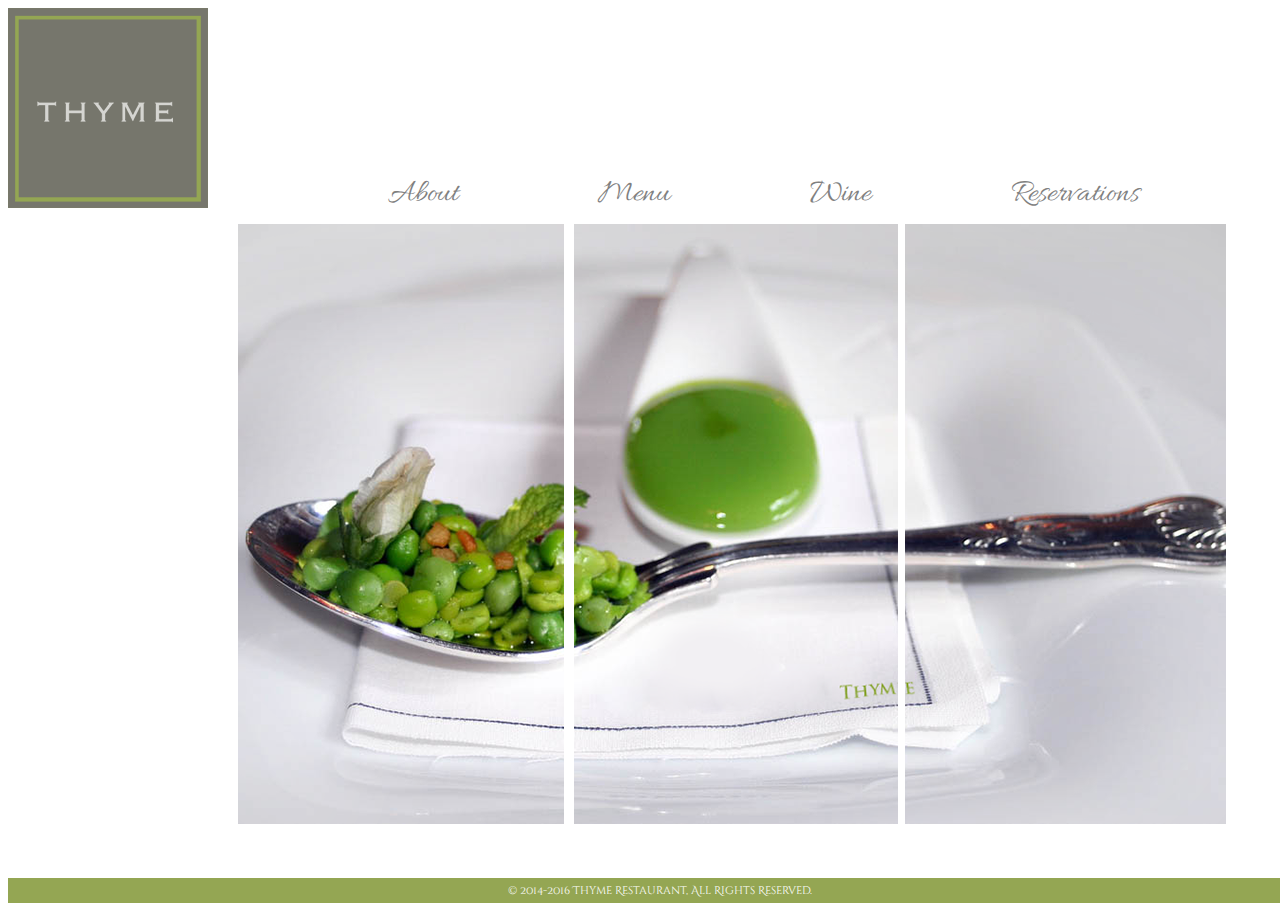
<file: index.html>
<!DOCTYPE html>
<html>
<head>
	<title> Thyme Restaurant</title>
    <link rel="stylesheet" type="text/css" href="project3.css">
    <link href='http://fonts.googleapis.com/css?family=Allura|Cinzel+Decorative' rel='stylesheet' type='text/css'>
</head>

<body>
<!--Home-->
	<div id="wrapper"> 
   
        <div id="logo">
        	<a href="index.html"> <img src="images/logo_thyme_new.png" alt="Thyme Restaurant logo"> </a>
        </div>
       
       <!--Nav Bar-->
        <div id="nav"> 
            <ul id="navbar">
            <!--homepage link no used now <li> <a href="index.html" class="nav">Home</a></li>-->
            <li><a href="about.html" class="nav">About</a></li>
            <li><a href="menu.html" class="nav">Menu</a></li>
            <li><a href="wine.html"class="nav">Wine</a></li>
            <li><a href="rsvp.html" class="nav">Reservations</a></li>
            </ul>
        </div>
        
        <!--Main-->
        <div id="main">
        	<div class="mainimg"> <img src="images/images/main12_01.png" alt="Home page image. Peas in a spoon, THYME napkin."></div>
            <div class="mainimg1"> <img src="images/images/main12_02.png" alt="Home page image. Peas in a spoon, THYME napkin."></div>
            <div class="mainimg2"> <img src="images/images/main12_03.png" alt="Home page image. Peas in a spoon, THYME napkin."></div>
            <div class="mainimg3"> <img src="images/food15.png" alt="Food decoration"></div>
            <div class="mainimg4"> <img src="images/rest3.jpg" alt="Atmosphere"></div>
            <div class="mainimg5"> <img src="images/rest3.png" alt="Food decoration"></div>
            </div>

          
        <!--Footer-->
        <div id="footer"> <SPAN class="footer"> &copy; 2014-2016 Thyme Restaurant, All Rights Reserved. </SPAN></div>
    
    </div>
    
</body>
</html>
</file>
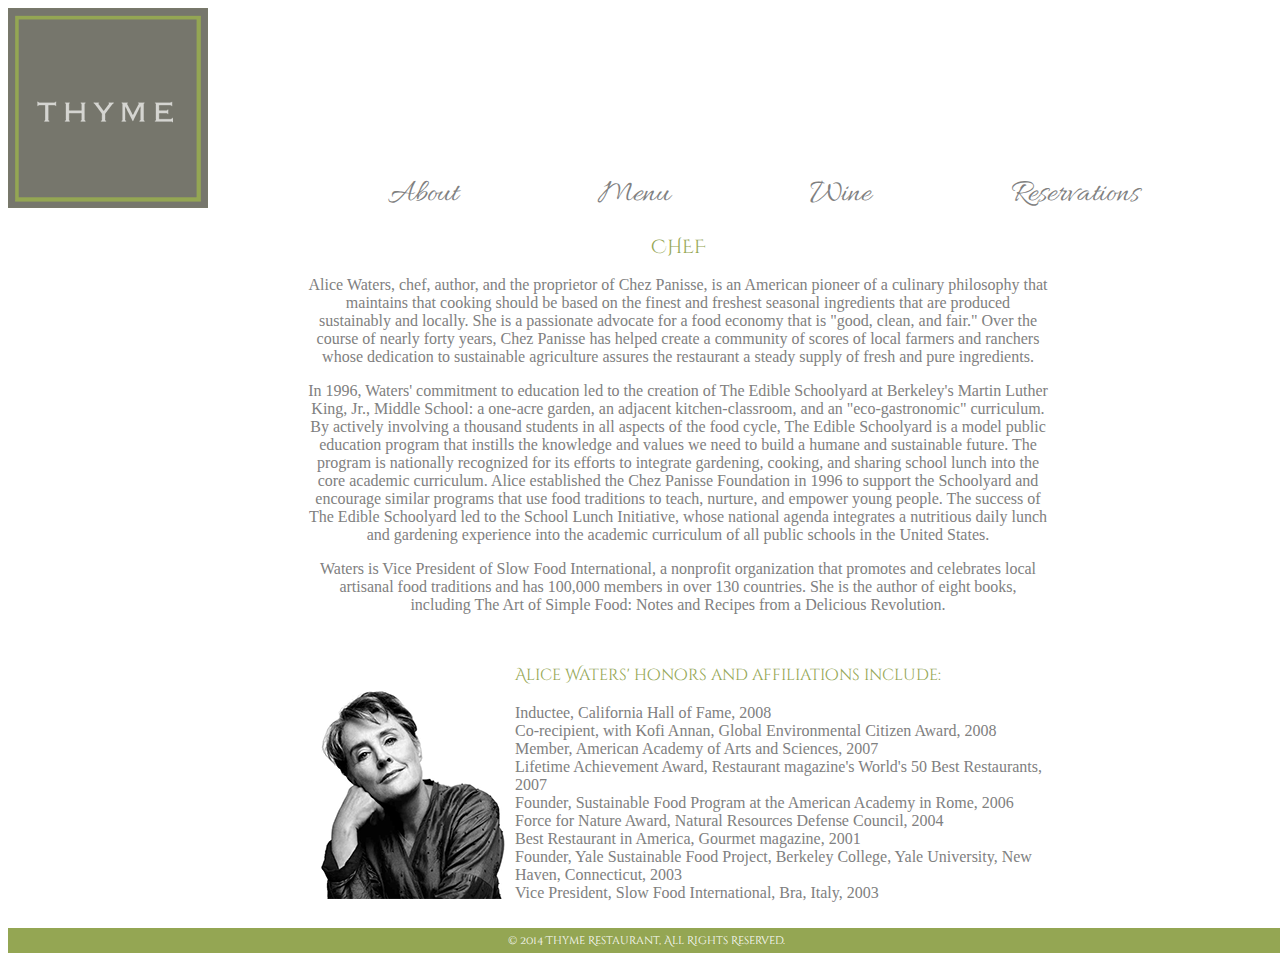
<file: about.html>
<!DOCTYPE html>
<html>
<head>
	<title> Thyme Restaurant | About</title>
    <link rel="stylesheet" type="text/css" href="project3.css">
    <link href='http://fonts.googleapis.com/css?family=Allura|Cinzel+Decorative' rel='stylesheet' type='text/css'>
</head>

<body>
<!--Home-->
	<div id="wrapper"> 
   
        <div id="logo">
        	<a href="index.html"> <img src="images/logo_thyme_new.png" alt="Thyme Restaurant logo"> </a>
        </div>
       
       <!--Nav Bar-->
        <div id="nav"> 
            <ul>
            <!--homepage link no used now <li> <a href="index.html" class="nav">Home</a></li>-->
            <li><a href="about.html" class="nav">About</a></li>
            <li><a href="menu.html" class="nav">Menu</a></li>
            <li><a href="wine.html"class="nav">Wine</a></li>
            <li><a href="rsvp.html" class="nav">Reservations</a></li>
            </ul>
        </div>
        
        <!--Main-->
        <div id="about">
           <span class="headline">CHEF</span>
            <p>Alice Waters, chef, author, and the proprietor of Chez Panisse, is an American pioneer of a culinary philosophy that maintains that cooking should be based on the finest and freshest seasonal ingredients that are produced sustainably and locally. She is a passionate advocate for a food economy that is "good, clean, and fair." Over the course of nearly forty years, Chez Panisse has helped create a community of scores of local farmers and ranchers whose dedication to sustainable agriculture assures the restaurant a steady supply of fresh and pure ingredients.</p>
            
            <p>In 1996, Waters' commitment to education led to the creation of The Edible Schoolyard at Berkeley's Martin Luther King, Jr., Middle School: a one-acre garden, an adjacent kitchen-classroom, and an "eco-gastronomic" curriculum. By actively involving a thousand students in all aspects of the food cycle, The Edible Schoolyard is a model public education program that instills the knowledge and values we need to build a humane and sustainable future. The program is nationally recognized for its efforts to integrate gardening, cooking, and sharing school lunch into the core academic curriculum. Alice established the Chez Panisse Foundation in 1996 to support the Schoolyard and encourage similar programs that use food traditions to teach, nurture, and empower young people. The success of The Edible Schoolyard led to the School Lunch Initiative, whose  national agenda integrates a nutritious daily lunch and gardening experience into the academic curriculum of all public schools in the United States.</p>
            
            <p>Waters is Vice President of Slow Food International, a nonprofit organization that promotes and celebrates local artisanal food traditions and has 100,000 members in over 130 countries. She is the author of eight books, including The Art of Simple Food: Notes and Recipes from a Delicious Revolution.</p>
            
            <br>
            <div id="chef"> <img src="images/chef.png" alt="Chef Alice Waters"></div>
                <ul>
                <li><span class="honors">Alice Waters' honors and affiliations include:</span></li><br>
                <li>Inductee, California Hall of Fame, 2008</li>
                <li>Co-recipient, with Kofi Annan, Global Environmental Citizen Award, 2008</li>
                <li>Member, American Academy of Arts and Sciences, 2007</li>
                <li>Lifetime Achievement Award, Restaurant magazine's World's 50 Best Restaurants, 2007</li>
                <li>Founder, Sustainable Food Program at the American Academy in Rome, 2006</li>
                <li>Force for Nature Award, Natural Resources Defense Council, 2004</li>
                <li>Best Restaurant in America, Gourmet magazine, 2001</li>
                <li>Founder, Yale Sustainable Food Project, Berkeley College, Yale University, New Haven, Connecticut, 2003</li>
                <li>Vice President, Slow Food International, Bra, Italy, 2003</li>
                </ul>
        </div>
        
        <!--Footer-->
        <div id="footer"> <SPAN class="footer"> &copy; 2014 Thyme Restaurant, All Rights Reserved. </SPAN></div>
    
    </div>
    
</body>
</html>
</file>
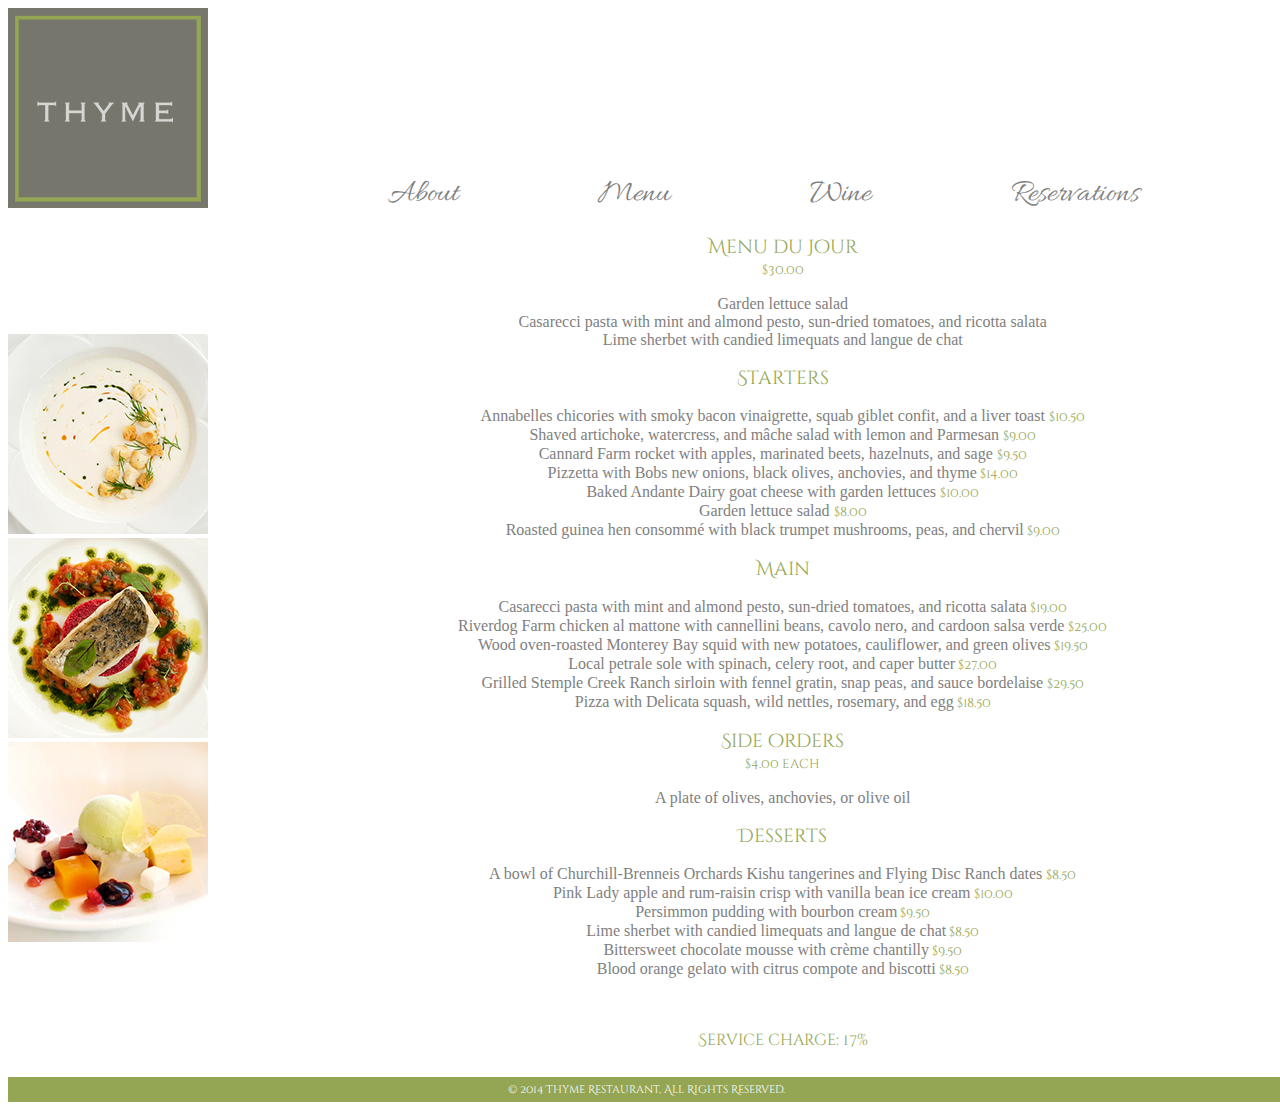
<file: menu.html>
<!DOCTYPE html>
<html>
<head>
	<title> Thyme Restaurant | Menu</title>
    <link rel="stylesheet" type="text/css" href="project3.css">
    <link href='http://fonts.googleapis.com/css?family=Allura|Cinzel+Decorative' rel='stylesheet' type='text/css'>
</head>

<body>
<!--Home-->
	<div id="wrapper"> 
   
        <div id="logo">
        	<a href="index.html"> <img src="images/logo_thyme_new.png" alt="Thyme Restaurant logo"> </a>
        </div>
       
       <!--Nav Bar-->
        <div id="nav"> 
            <ul>
            <!--homepage link no used now <li> <a href="index.html" class="nav">Home</a></li>-->
            <li><a href="about.html" class="nav">About</a></li>
            <li><a href="menu.html" class="nav">Menu</a></li>
            <li><a href="wine.html"class="nav">Wine</a></li>
            <li><a href="rsvp.html" class="nav">Reservations</a></li>
            </ul>
        </div>
        
        <!--Main-->
        <div id="menu">
            <div class="menuimg">
                <img src="images/food1.png" alt="soup">
                <img src="images/food3.png"alt="entree">
                <img src="images/food13.png" alt="dessert">
            </div>
           
            <div class="menu">
           <span class="headline">Menu du Jour</span><br>
           <span class="price">$30.00</span><br>
           <p>Garden lettuce salad<br>
           Casarecci pasta with mint and almond pesto, sun-dried tomatoes, and ricotta salata<br> 
           Lime sherbet with candied limequats and langue de chat<br> </p>
           
           <span class="headline">Starters</span><br> 
           <p>Annabelles chicories with smoky bacon vinaigrette, squab giblet confit, and a liver toast <span class="price">$10.50</span> <br>
           Shaved artichoke, watercress, and m&acirc;che salad with lemon and Parmesan <span class="price">$9.00</span> <br>
           Cannard Farm rocket with apples, marinated beets, hazelnuts, and sage <span class="price">$9.50 </span><br>
           Pizzetta with Bobs new onions, black olives, anchovies, and thyme<span class="price"> $14.00</span><br> 
           Baked Andante Dairy goat cheese with garden lettuces <span class="price">$10.00</span><br> 
           Garden lettuce salad <span class="price">$8.00</span><br>
           Roasted guinea hen consomm&eacute; with black trumpet mushrooms, peas, and chervil<span class="price"> $9.00</span><br> </p>
            
           <span class="headline">Main</span><br>
           <p>Casarecci pasta with mint and almond pesto, sun-dried tomatoes, and ricotta salata<span class="price"> $19.00 </span><br>
           Riverdog Farm chicken al mattone with cannellini beans, cavolo nero, and cardoon salsa verde <span class="price">$25.00</span><br> 
           Wood oven-roasted Monterey Bay squid with new potatoes, cauliflower, and green olives<span class="price"> $19.50</span><br> 
           Local petrale sole with spinach, celery root, and caper butter<span class="price"> $27.00 </span><br>
           Grilled Stemple Creek Ranch sirloin with fennel gratin, snap peas, and sauce bordelaise <span class="price">$29.50</span><br> 
           Pizza with Delicata squash, wild nettles, rosemary, and egg<span class="price"> $18.50</span><br> </p>
           
           <span class="headline">Side orders</span><br>
           <span class="price"> $4.00 each</span><br>
           <p>A plate of olives, anchovies, or olive oil</p>
            
           <span class="headline">Desserts</span><br> 
           <p>A bowl of Churchill-Brenneis Orchards Kishu tangerines and Flying Disc Ranch dates <span class="price"> $8.50</span><br>
           Pink Lady apple and rum-raisin crisp with vanilla bean ice cream<span class="price">  $10.00</span><br> 
           Persimmon pudding with bourbon cream<span class="price">  $9.50</span><br> 
           Lime sherbet with candied limequats and langue de chat<span class="price">  $8.50</span><br> 
           Bittersweet chocolate mousse with cr&egrave;me chantilly<span class="price">  $9.50</span> <br>
           Blood orange gelato with citrus compote and biscotti<span class="price">  $8.50 </span><br> </p>
           
           <br>
           <p><span class="honors"> Service charge: 17%</span> </p>
        </div>
        </div>
        
        <!--Footer-->
        <div id="footer"> <SPAN class="footer"> &copy; 2014 Thyme Restaurant, All Rights Reserved. </SPAN></div>
    
    </div>
    
</body>
</html>
</file>
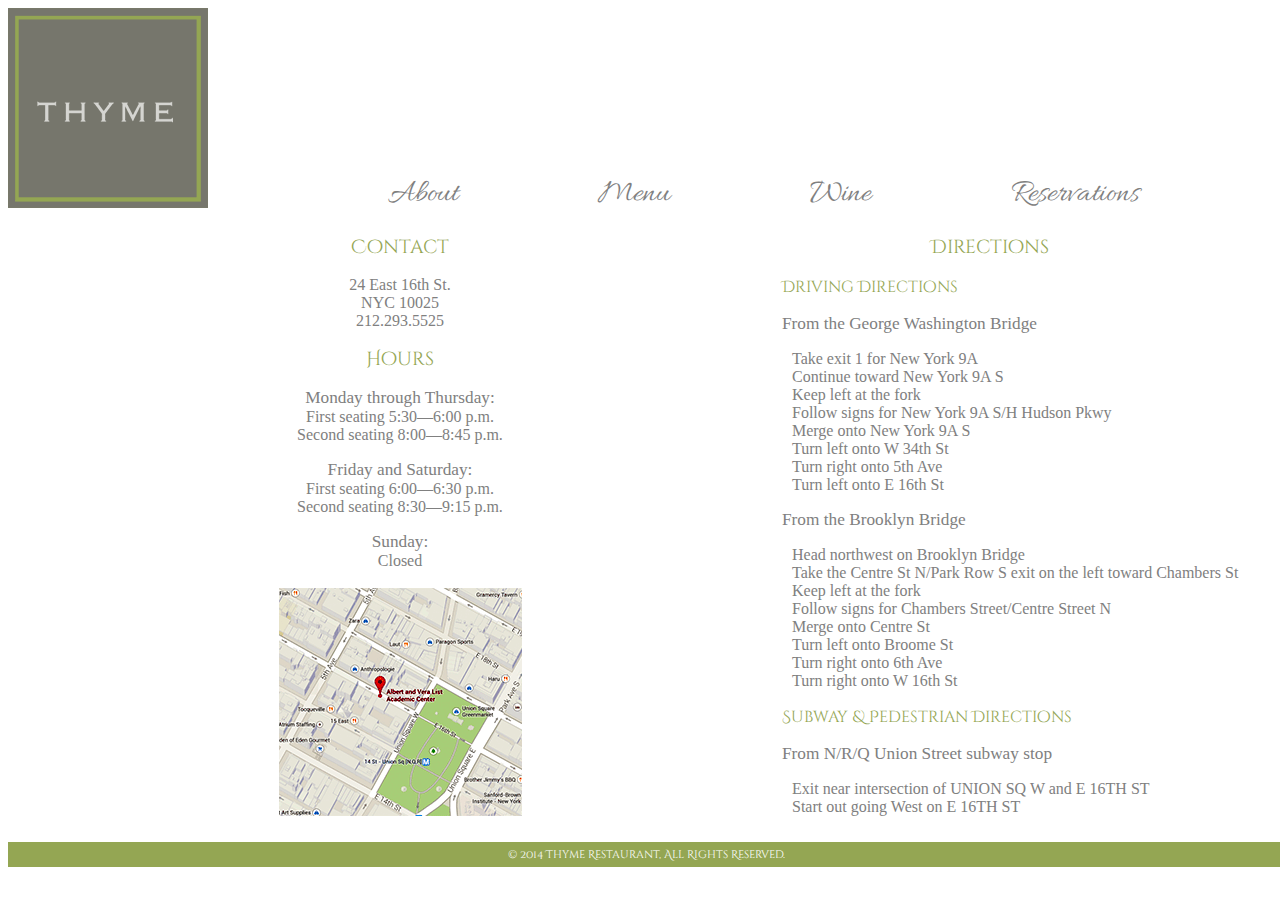
<file: rsvp.html>
<!DOCTYPE html>
<html>
<head>
	<title> Thyme Restaurant | RSVP</title>
    <link rel="stylesheet" type="text/css" href="project3.css">
    <link href='http://fonts.googleapis.com/css?family=Allura|Cinzel+Decorative' rel='stylesheet' type='text/css'>
</head>

<body>
<!--Home-->
	<div id="wrapper"> 
   
        <div id="logo">
        	<a href="index.html"> <img src="images/logo_thyme_new.png" alt="Thyme Restaurant logo"> </a>
        </div>
       
       <!--Nav Bar-->
        <div id="nav"> 
            <ul>
            <!--homepage link no used now <li> <a href="index.html" class="nav">Home</a></li>-->
            <li><a href="about.html" class="nav">About</a></li>
            <li><a href="menu.html" class="nav">Menu</a></li>
            <li><a href="wine.html"class="nav">Wine</a></li>
            <li><a href="rsvp.html" class="nav">Reservations</a></li>
            </ul>
        </div>
        
        <!--Main-->
        <div id="rsvp">
        	<div id="info1">
                <span class="headline">Contact</span>
                <p>24 East 16th St.<br>
                        NYC 10025<br>
                        212.293.5525</p>
                                    
                <span class="headline">Hours</span>
                <p><span class="subhead">Monday through Thursday:</span> <br>
					First seating 5:30&mdash;6:00 p.m.<br>
					Second seating 8:00&mdash;8:45 p.m.</p>

				<p><span class="subhead">Friday and Saturday:</span> <br>
					First seating 6:00&mdash;6:30 p.m.<br>
					Second seating 8:30&mdash;9:15 p.m.</p>

				<p><span class="subhead">Sunday:</span> <br>
                Closed</p>
                    
            <div id="map">       
                      <a href="https://www.google.com/maps/place/24+E+16th+St/@40.7368372,-73.9915673,17z/data=!3m1!4b1!4m2!3m1!1s0x89c259a27dc4f209:0x1c198b7279d509a6" target="new"> <img src="images/map.gif" alt="map"> </a>
                    </div>
                    
             </div>
            
            <div id="info2">
            	<span class="headline">Directions</span><br>
                <ul>
                    <span class="honors">Driving Directions</span>
                    <p><span class="subhead">From the George Washington Bridge</span>
                        <li>Take exit 1 for New York 9A</li>
                        <li>Continue toward New York 9A S</li>
                        <li>Keep left at the fork</li>
                        <li>Follow signs for New York 9A S/H Hudson Pkwy</li>
                        <li>Merge onto New York 9A S</li>	
                        <li>Turn left onto W 34th St</li>	
                        <li>Turn right onto 5th Ave	</li>
                        <li>Turn left onto E 16th St</li>
                    </p>
               
                    <p><span class="subhead">From the Brooklyn Bridge</span>
                        <li>Head northwest on Brooklyn Bridge</li>	
                        <li>Take the Centre St N/Park Row S exit on the left toward Chambers St</li>	
                        <li>Keep left at the fork</li>
                        <li>Follow signs for Chambers Street/Centre Street N</li>
                        <li>Merge onto Centre St</li>	
                        <li>Turn left onto Broome St</li>	
                        <li>Turn right onto 6th Ave</li>	
                        <li>Turn right onto W 16th St</li>
                    </p>
                </ul>
                
                <ul>
                    <span class="honors">Subway & Pedestrian Directions</span>
                    <p><span class="subhead">From N/R/Q Union Street subway stop</span>
                        <li>Exit near intersection of UNION SQ W and E 16TH ST</li>
                        <li>Start out going West on E 16TH ST</li>
                    </p>
                </ul>
                
               </div>                
         </div>
            
        
        <!--Footer-->
        <div id="footer"> <SPAN class="footer"> &copy; 2014 Thyme Restaurant, All Rights Reserved. </SPAN></div>
    
    </div>
    
</body>
</html>
</file>
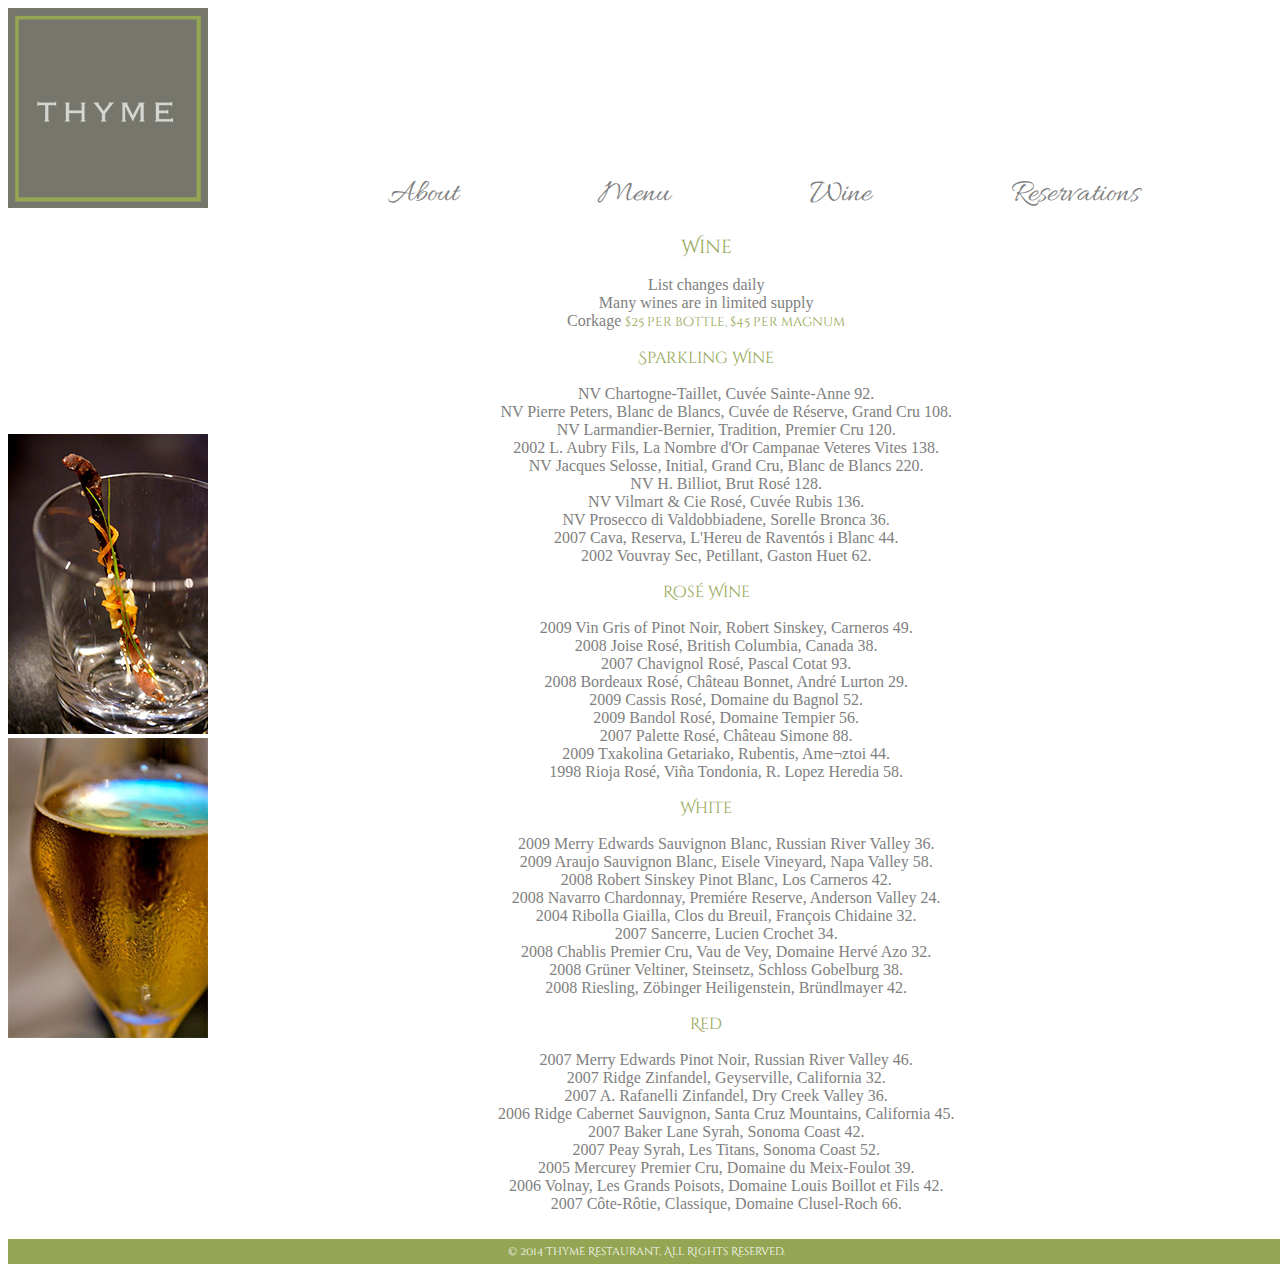
<file: wine.html>
<!DOCTYPE html>
<html>
<head>
	<title> Thyme Restaurant | Menu</title>
    <link rel="stylesheet" type="text/css" href="project3.css">
    <link href='http://fonts.googleapis.com/css?family=Allura|Cinzel+Decorative' rel='stylesheet' type='text/css'>
</head>

<body>
<!--Home-->
	<div id="wrapper"> 
   
        <div id="logo">
        	<a href="index.html"> <img src="images/logo_thyme_new.png" alt="Thyme Restaurant logo"> </a>
        </div>
       
       <!--Nav Bar-->
        <div id="nav"> 
            <ul>
            <!--homepage link no used now <li> <a href="index.html" class="nav">Home</a></li>-->
            <li><a href="about.html" class="nav">About</a></li>
            <li><a href="menu.html" class="nav">Menu</a></li>
            <li><a href="wine.html"class="nav">Wine</a></li>
            <li><a href="rsvp.html" class="nav">Reservations</a></li>
            </ul>
        </div>
        
        <!--Main-->
        <div id="menu">
        	<div class="wineimg">
                <img src="images/drink1.png" alt="soup">
                <img src="images/drink2.png"alt="entree">
              </div>
            
            <div class="menu">          
           <span class="headline">Wine</span><br>
           <p>List changes daily<br>
           Many wines are in limited supply<br> 
           Corkage <span class="price">$25 per bottle, $45 per magnum</span><br> </p>
           
           <span class="honors">Sparkling Wine</span><br> 
           <p>
           		<ul>
                <li>NV Chartogne-Taillet, Cuv&eacute;e Sainte-Anne 92.</li>
                <li>NV Pierre Peters, Blanc de Blancs, Cuv&eacute;e de R&eacute;serve, Grand Cru 108.</li>
                <li>NV Larmandier-Bernier, Tradition, Premier Cru 120.</li>
                <li>2002 L. Aubry Fils, La Nombre d'Or Campanae Veteres Vites 138.</li>
                <li>NV Jacques Selosse, Initial, Grand Cru, Blanc de Blancs 220.</li>
                <li>NV H. Billiot, Brut Ros&eacute; 128.</li>
                <li>NV Vilmart & Cie Ros&eacute;, Cuv&eacute;e Rubis 136.</li>
                <li>NV Prosecco di Valdobbiadene, Sorelle Bronca 36.</li>
                <li>2007 Cava, Reserva, L'Hereu de Ravent&oacute;s i Blanc 44.</li>
                <li>2002 Vouvray Sec, Petillant, Gaston Huet 62.</li>
                </ul>
			</p>
            
           <span class="honors">Ros&eacute; Wine</span><br> 
           <p>
           		<ul>
                <li>2009 Vin Gris of Pinot Noir, Robert Sinskey, Carneros 49.</li>
                <li>2008 Joise Ros&eacute;, British Columbia, Canada 38.</li>
                <li>2007 Chavignol Ros&eacute;, Pascal Cotat 93.</li>
                <li>2008 Bordeaux Ros&eacute;, Ch&acirc;teau Bonnet, Andr&eacute; Lurton 29.</li>
                <li>2009 Cassis Ros&eacute;, Domaine du Bagnol 52.</li>
                <li>2009 Bandol Ros&eacute;, Domaine Tempier 56.</li>
                <li>2007 Palette Ros&eacute;, Ch&acirc;teau Simone 88.</li>
                <li>2009 Txakolina Getariako, Rubentis, Ame&not;ztoi 44.</li>
                <li>1998 Rioja Ros&eacute;, Vi&ntilde;a Tondonia, R. Lopez Heredia 58.</li>
                </ul>
			</p>
           
           <span class="honors">White</span><br> 
           <p>
           		<ul>
                <li>2009 Merry Edwards Sauvignon Blanc, Russian River Valley 36.</li>
                <li>2009 Araujo Sauvignon Blanc, Eisele Vineyard, Napa Valley 58.</li>
                <li>2008 Robert Sinskey Pinot Blanc, Los Carneros 42.</li>
                <li>2008 Navarro Chardonnay, Premi&eacute;re Reserve, Anderson Valley 24.</li>
                <li>2004 Ribolla Giailla, Clos du Breuil, Fran&ccedil;ois Chidaine 32.</li>
                <li>2007 Sancerre, Lucien Crochet 34.</li>
                <li>2008 Chablis Premier Cru, Vau de Vey, Domaine Herv&eacute; Azo 32.</li>
                <li>2008 Gr&uuml;ner Veltiner, Steinsetz, Schloss Gobelburg 38.</li>
                <li>2008 Riesling, Z&ouml;binger Heiligenstein, Br&uuml;ndlmayer 42.</li>
                </ul>
			</p>
            
           <span class="honors">Red</span><br> 
           <p>
           		<ul>
                <li>2007 Merry Edwards Pinot Noir, Russian River Valley 46.</li>
                <li>2007 Ridge Zinfandel, Geyserville, California 32.</li>
                <li>2007 A. Rafanelli Zinfandel, Dry Creek Valley 36.</li>
                <li>2006 Ridge Cabernet Sauvignon, Santa Cruz Mountains, California 45.</li>
                <li>2007 Baker Lane Syrah, Sonoma Coast 42.</li>
                <li>2007 Peay Syrah, Les Titans, Sonoma Coast 52.</li>
                <li>2005 Mercurey Premier Cru, Domaine du Meix-Foulot 39.</li>
                <li>2006 Volnay, Les Grands Poisots, Domaine Louis Boillot et Fils 42.</li>
                <li>2007 C&ocirc;te-R&ocirc;tie, Classique, Domaine Clusel-Roch 66.</li>
                </ul>
			</p>
                 </div>
        </div>
        <!--Footer-->
        <div id="footer"> <SPAN class="footer"> &copy; 2014 Thyme Restaurant, All Rights Reserved. </SPAN></div>
    
    </div>
    
</body>
</html>
</file>
<file: project3.css>
@charset "utf-8";
/* CSS Document */

#wrapper {
	margin:auto;
	width:1280px;
	overflow:auto;
	background-color:white;
}

body {
	font-size:100%;
	color:gray;
}

.headline{
	font-family:'Cinzel Decorative', cursive;
	color:#94a653;
	font-size:1.2em;
	text-align:center;
}

.honors{
	color:#94a653;
	font-family:'Cinzel Decorative', cursive;
}

.subhead{
	color:gray;
	font-size:1.08em;
}

.price{
	font-family:'Cinzel Decorative', cursive;
	color:#94a653;
	font-size:.8em;
}

#logo {
	background-color:#94a653;
	width:200px;
	height:200px;
	float:left;
	position:relative;
}

#nav {
	border:1px white;
	float:left;
	position:relative;
	width:1080px;
	margin-top:150px;
}

#nav li {
	float:left;
	position:relative;
	text-decoration:none;
	list-style:none;
	
	padding-left:140px;
	font-family:'Allura', cursive;
	font-size:2em;
	font-weight:100;
}

a:link {
	text-decoration:none;
	color:gray;
}

a:visited {
	text-decoration:none;
	color:gray;
}

a:active {
	text-decoration:none;
	color:#94a653;
}

a:hover {
	text-decoration:none;
	color:#94a653;
}

#main {	
	float:left;
	position:relative;
	margin:auto;
	width:1280px;	
	height:634px;
	padding-top:20px;
}

#menu {
	float:left;
	position:relative;
	margin:auto;
	width:1280px;
	padding-top:20px;
}

.menu{
	float:left;
	position:relative;
	text-align:center;
	margin:auto;
	padding-left:250px;
}	

#menu li{
	list-style:none;
	text-align:center;
}

.menuimg{
	
	width:200px;
	float:left;
	position:relative;
	margin:auto;
	padding-top:100px;
}

.wineimg{
	
	width:200px;
	float:left;
	position:relative;
	margin:auto;
	padding-top:200px;
}

#about {
	float:left;
	position:relative;
	margin-left:300px;
	width:740px;
	text-align:center;
	padding-top:20px;
}

#about li{
	list-style:none;
	text-align:left;
}

#chef{
	float:left;
	position:relative;
	margin-top:40px;
	padding-right:7px;
}

#rsvp{
	
	float:left;
	position:relative;
	text-align:center;
	padding-top:20px;
}

#info1{
	
	float:left;
	position:relative;
	margin-left:270px;
	
}

#map{
	float:left;
	position:relative;
}

#map:hover{
	opacity:.8;
	width:244px;
	height:230px;
}

#info2{
	float:left;
	position:relative;
	margin-left:220px;
	
}

#info2 ul{
	list-style:none;
	text-align:left;
}

#info2 li{
	text-indent:10px;
}

#info2 p{
	text-align:left;
}



/* Start of slideshow code*/
/*first pair*/
.mainimg{
	float:left;
	position:absolute;
	top:10px;
	left:230px;
	width:326px;
	height:600px;
	animation:mainimg 10s 4s infinite alternate;
	-webkit-animation:mainimg 10s 4s infinite alternate;
	opacity:1;
}

@keyframes mainimg {
	0%		{opacity:1;}
	100%	{opacity:0;}
}

@-webkit-keyframes mainimg {
	0%		{opacity:1;}
	100%	{opacity:0;}
}

.mainimg3{
	float:left;
	position:absolute;
	top:10px;
	left:230px;
	width:326px;
	height:600px;
	animation:mainimg3 10s 4s infinite alternate;
	-webkit-animation:mainimg3 10s 4s infinite alternate;
	opacity:0;
}

@keyframes mainimg3 {
	0%		{opacity:0;}
	100%	{opacity:1;}
}

@-webkit-keyframes mainimg3 {
	0%		{opacity:0;}
	100%	{opacity:1;}
}

/*second pair*/
.mainimg1{
	float:left;
	position:absolute;
	top:10px;
	left:566px;
	width:324px;
	height:600px;
	animation:mainimg1 10s 8s infinite alternate;
	-webkit-animation:mainimg1 10s 8s infinite alternate;
	opacity:1;
}

@keyframes mainimg1 {
	0%		{opacity:1;}
	100%	{opacity:0;}
}

@-webkit-keyframes mainimg1 {
	0%		{opacity:1;}
	100%	{opacity:0;}
}

.mainimg4{
	float:left;
	position:absolute;
	top:10px;
	left:566px;
	width:324px;
	height:600px;
	animation:mainimg4 10s 8s infinite alternate;
	-webkit-animation:mainimg4 10s 8s infinite alternate;
	opacity:0;
}

@keyframes mainimg4 {
	0%		{opacity:0;}
	100%	{opacity:1;}
}

@-webkit-keyframes mainimg4 {
	0%		{opacity:0;}
	100%	{opacity:1;}
}

/*third pair*/
.mainimg2{
	float:left;
	position:absolute;
	top:10px;
	left:897px;
	width:321px;
	height:600px;
	animation:mainimg2 10s 12s infinite alternate;
	-webkit-animation:mainimg2 10s 12s infinite alternate;
	opacity:1;
}

@keyframes mainimg2 {
	0%		{opacity:1;}
	100%	{opacity:0;}
}

@-webkit-keyframes mainimg2 {
	0%		{opacity:1;}
	100%	{opacity:0;}
}

.mainimg5{
	float:left;
	position:absolute;
	top:10px;
	left:897px;
	width:321px;
	height:600px;
	animation:mainimg5 10s 12s infinite alternate;
	-webkit-animation:mainimg5 10s 12s infinite alternate;
	opacity:0;
}

@keyframes mainimg5 {
	0%		{opacity:0;}
	100%	{opacity:1;}
}

@-webkit-keyframes mainimg5 {
	0%		{opacity:0;}
	100%	{opacity:1;}
}
/* End of slideshow code*/

#footer {
	float:left;
	position:relative;
	margin-top:10px;
	padding-top:5px;
	font-family:'Cinzel Decorative', cursive;
	font-size:.7em;
	background-color:#94a653;	
	width:1280px;
	height:20px;
}

.footer{
	color:white;
	margin-left:500px;
}
</file>
